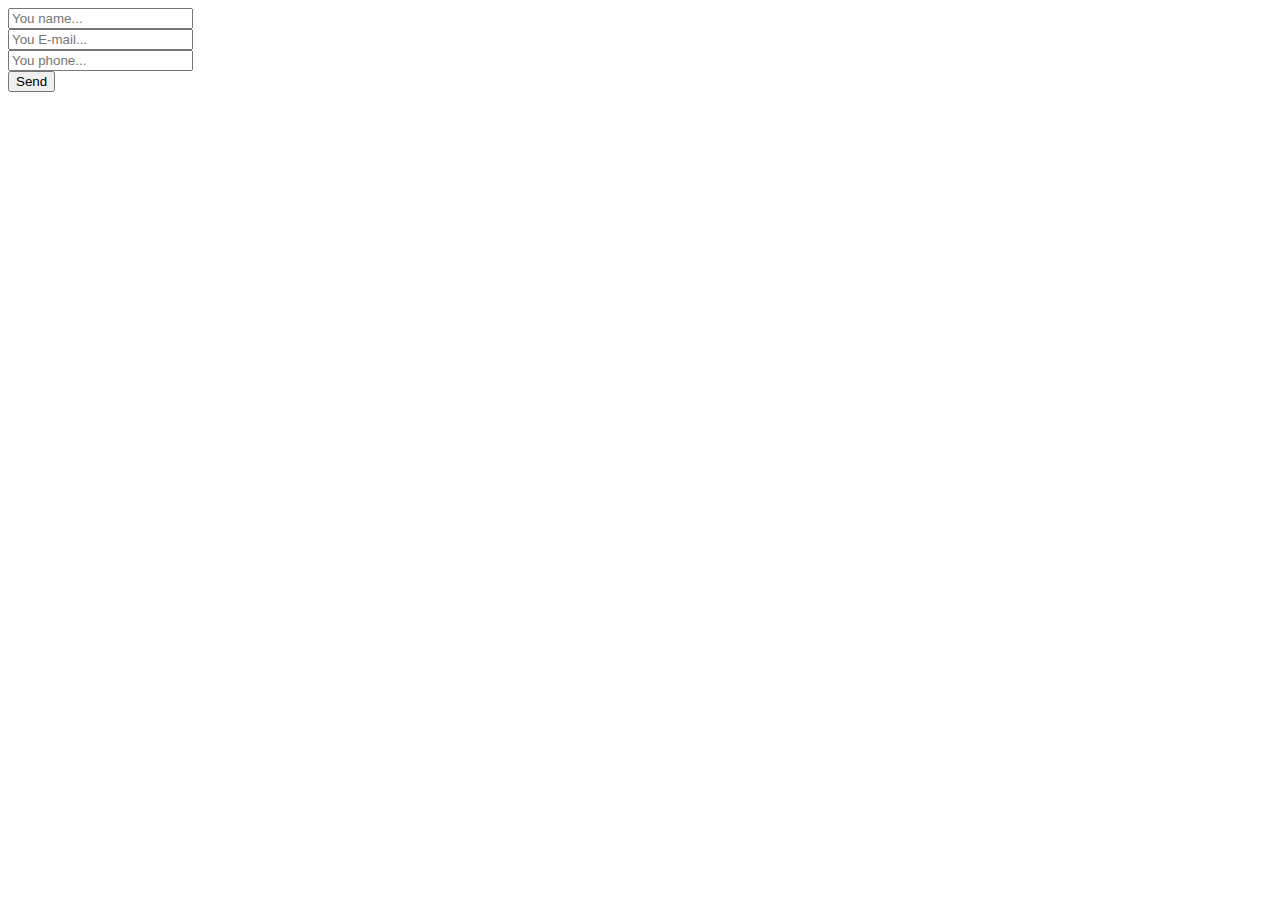
<file: script/index.html>
<!DOCTYPE html>
<html lang="en">
<head>
	<meta charset="UTF-8">
	<title>uniMail</title>
</head>
<body>

	<form>

		<!-- Hidden Required Fields -->
		<input type="hidden" name="project_name" value="Site Name">
		<input type="hidden" name="admin_email" value="segogijofo@fast-mail.one">
		<input type="hidden" name="form_subject" value="тестовая заявка">
		<!-- END Hidden Required Fields -->

		<input type="text" name="Name" placeholder="You name..." required><br>
		<input type="text" name="E-mail" placeholder="You E-mail..." required><br>
		<input type="text" name="Phone" placeholder="You phone..."><br>
		<button>Send</button>

	</form>
	
	<script src="https://code.jquery.com/jquery-1.11.3.min.js"></script>
	<script src="script.js"></script>

</body>
</html>
</file>
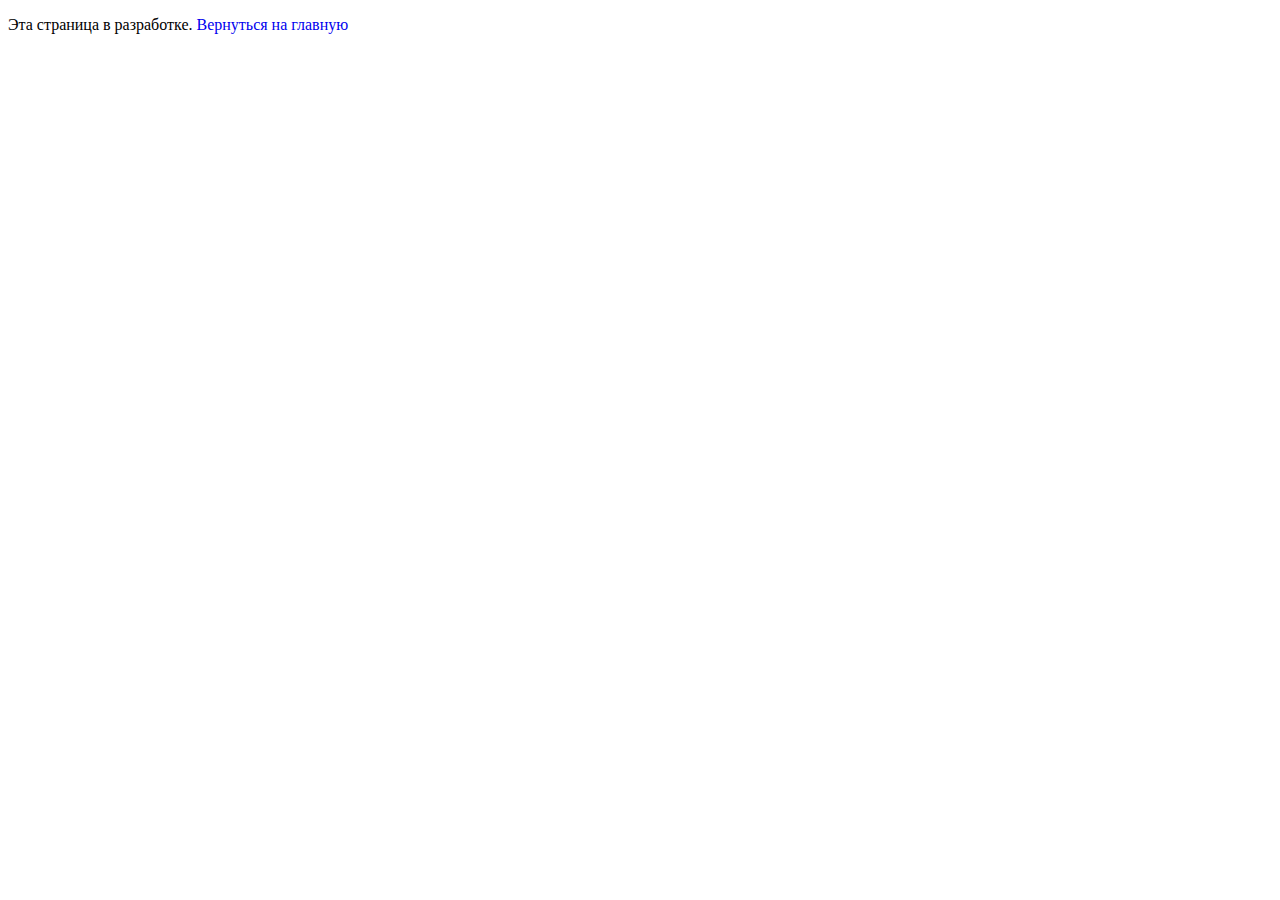
<file: portfolio.html>
<!DOCTYPE html>
<html lang="en">
<head>
  <meta charset="UTF-8">
  <meta name="viewport" content="width=device-width, initial-scale=1.0">
  <meta http-equiv="X-UA-Compatible" content="ie=edge">
  <title>Portfolio</title>
</head>
<body>
  <style>
    a {
      text-decoration: none;
    }
    </style>
  <p>Эта страница в разработке.<a href="index.html"> Вернуться на главную</a></p>
  
</body>
</html>
</file>
